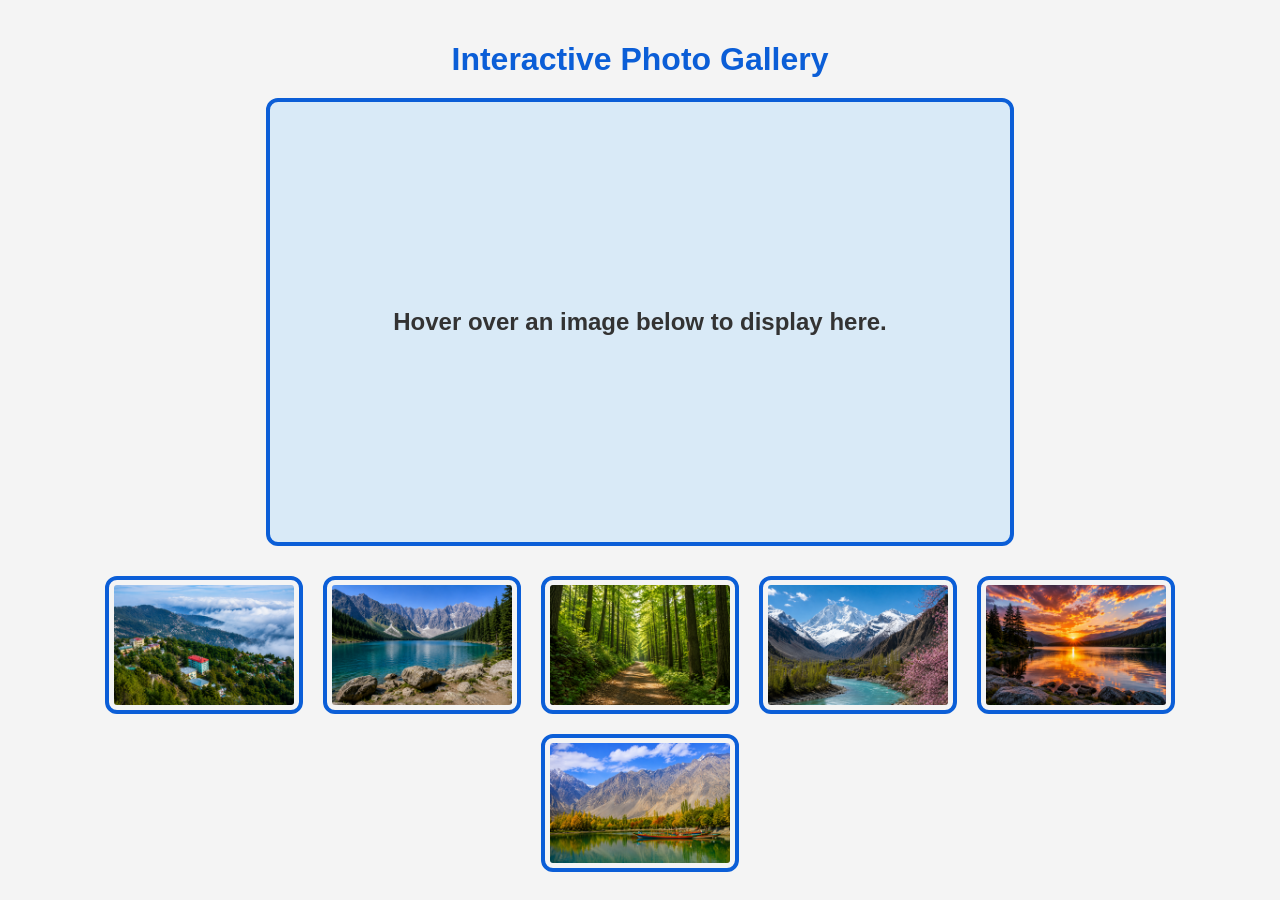
<file: index.html>
<!DOCTYPE html>
<html lang="en">
<head>
    <meta charset="UTF-8">
    <meta name="viewport" content="width=device-width, initial-scale=1.0">
    <title>Interactive Photo Gallery</title>

    <link rel="stylesheet" href="style.css">
</head>

<body>

    <h1>Interactive Photo Gallery</h1>

    <div id="image">
        Hover over an image below to display here.
    </div>

    <div class="gallery">

        <img src="images/image1.png"
             alt="Beautiful Mountain"
             onmouseover="upDate(this)"
             onmouseout="undo()">

        <img src="images/image2.png"
             alt="Peaceful Lake"
             onmouseover="upDate(this)"
             onmouseout="undo()">

        <img src="images/image3.png"
             alt="Green Forest"
             onmouseover="upDate(this)"
             onmouseout="undo()">

        <img src="images/image4.png"
             alt="Amazing Waterfall"
             onmouseover="upDate(this)"
             onmouseout="undo()">

        <img src="images/image5.png"
             alt="Golden Sunset"
             onmouseover="upDate(this)"
             onmouseout="undo()">

        <img src="images/image6.png"
             alt="Snowy Mountains"
             onmouseover="upDate(this)"
             onmouseout="undo()">

    </div>

    <script src="script.js"></script>

</body>
</html>
</file>
<file: style.css>
/* General Page Styling */

body {
    font-family: Arial, Helvetica, sans-serif;
    background-color: #f4f4f4;
    text-align: center;
    margin: 0;
    padding: 20px;
}

h1 {
    color: #0b5ed7;
    margin-bottom: 20px;
}

/* Preview Box */

#image {
    width: 700px;
    height: 400px;
    margin: 20px auto;
    border: 4px solid #0b5ed7;
    border-radius: 12px;
    background-color: #d9eaf7;
    background-image: url("");
    background-repeat: no-repeat;
    background-position: center;
    background-size: cover;

    display: flex;
    justify-content: center;
    align-items: center;

    font-size: 24px;
    color: #333;
    font-weight: bold;
    text-align: center;
    padding: 20px;
}

/* Gallery */

.gallery {
    display: flex;
    justify-content: center;
    flex-wrap: wrap;
    gap: 20px;
    margin-top: 30px;
}

/* Thumbnail Images */

.gallery img {
    width: 180px;
    height: 120px;
    object-fit: cover;

    border: 4px solid #0b5ed7;
    border-radius: 12px;
    padding: 5px;

    cursor: pointer;

    transition: transform 0.3s ease,
                border-color 0.3s ease,
                box-shadow 0.3s ease;
}

/* Hover Effect */

.gallery img:hover {
    transform: scale(1.08);
    border-color: #198754;
    box-shadow: 0 6px 15px rgba(0,0,0,0.3);
}

/* Responsive */

@media (max-width:768px){

    #image{
        width:90%;
        height:250px;
        font-size:20px;
    }

    .gallery img{
        width:140px;
        height:100px;
    }

}
</file>
